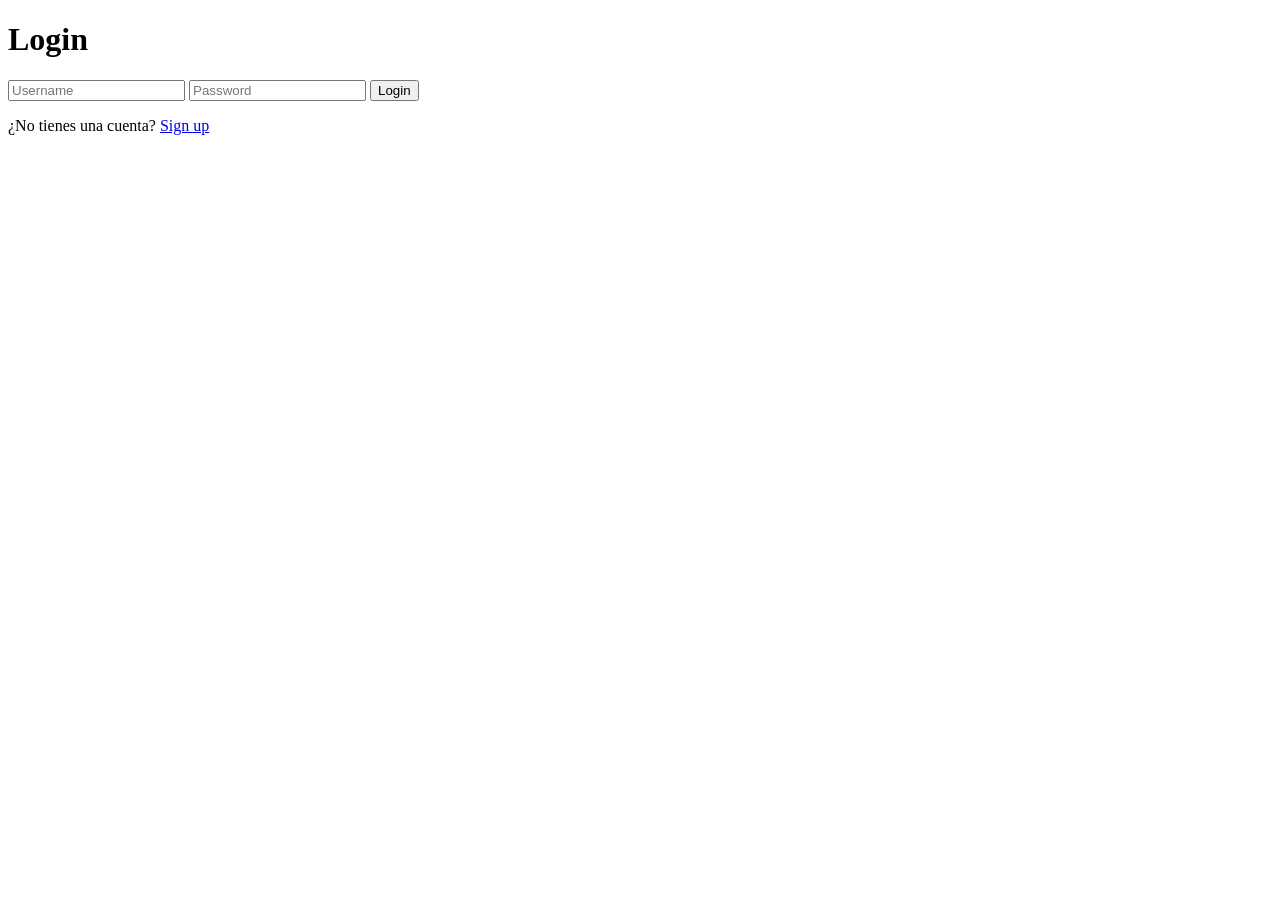
<file: admin/index.html>
<!DOCTYPE html>
<html lang="en">
	<head>
		<meta charset="UTF-8" />
		<meta name="viewport" content="width=device-width, initial-scale=1.0" />
		<link rel="stylesheet" href="./admin.css" />
		<script src="../auth.js"></script>
		<title>WEB APP ISI</title>
	</head>
	<body>
		<div class="admin-container">
			<header class="admin-header shadow-md">
				<div class="admin-header-logo">
					<img src="" class="App-logo" alt="logo" />
				</div>
				<div class="admin-header-toolbar">
					<span class="user-name"></span>
					<div class="user-avatar">
						<img src="" class="App-logo" alt="logo" />
					</div>
				</div>
			</header>
			<aside class="admin-sidebar">
				<ul id="admin-sidebar-menu"></ul>
				<div class="logout-container">
					<button type="button">Logout</button>
				</div>
			</aside>
			<main class="admin-main-container">
				<div class="admin-main-content container py-3">content</div>
				<footer class="admin-footer">
					<p>Admin Footer</p>
				</footer>
			</main>
		</div>

        <script src="./admin.js"></script>
	</body>
</html>
</file>
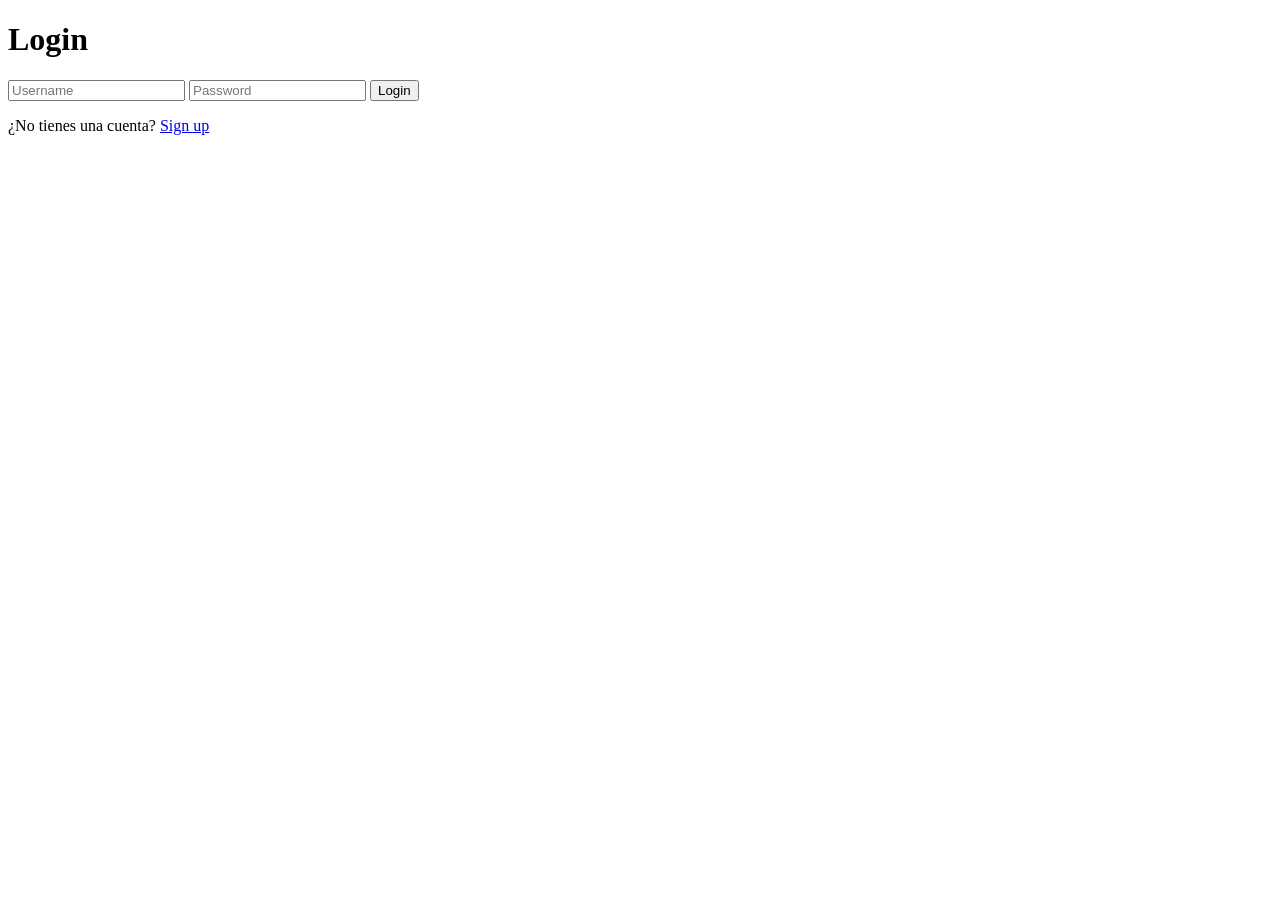
<file: auth/login.html>
<!DOCTYPE html>
<html lang="en">
<head>
    <meta charset="UTF-8">
    <meta name="viewport" content="width=device-width, initial-scale=1.0">
    <title>Document</title>
</head>
<body>
    <h1>Login</h1>
    <form onsubmit="iniciarSesion(event)">
        <input type="text" name="username" placeholder="Username" required>
        <input type="password" name="password" placeholder="Password" required>
        <button type="submit">Login</button>
        <p>¿No tienes una cuenta? <a href="/auth/signup.html">Sign up</a></p>
    </form>
    <script src="./login.js"></script>
</body>
</html>
</file>
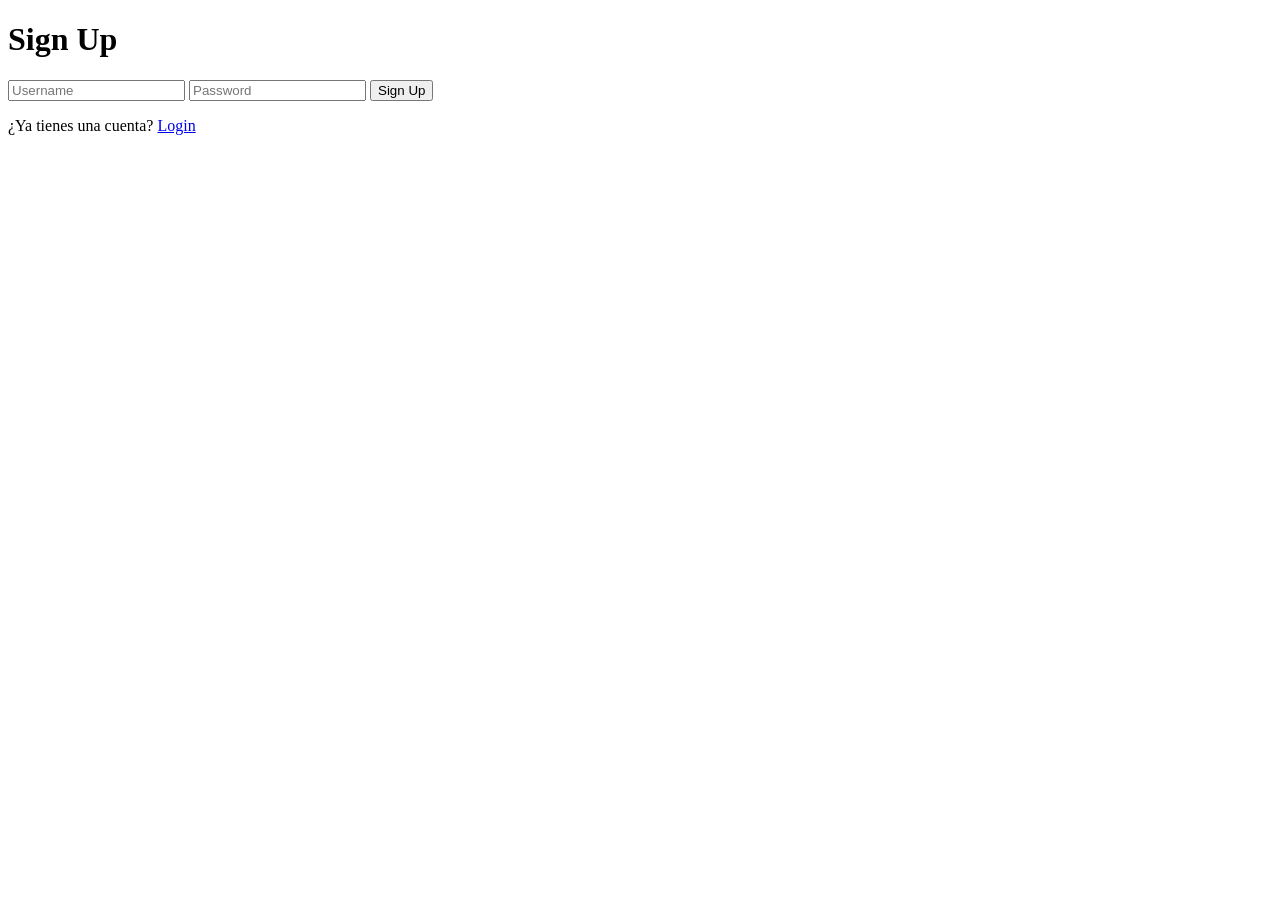
<file: auth/signup.html>
<!DOCTYPE html>
<html lang="en">
<head>
    <meta charset="UTF-8">
    <meta name="viewport" content="width=device-width, initial-scale=1.0">
    <title>Document</title>
</head>
<body>
    <h1>Sign Up</h1>
    <form onsubmit="signup(event)">
        <input type="text" name="username" placeholder="Username" required>
        <input type="password" name="password" placeholder="Password" required>
        <button type="submit">Sign Up</button>
        <p>¿Ya tienes una cuenta? <a href="/auth/login.html">Login</a></p>
    </form>
    <script src="./signup.js"></script>
</body>
</html>
</file>
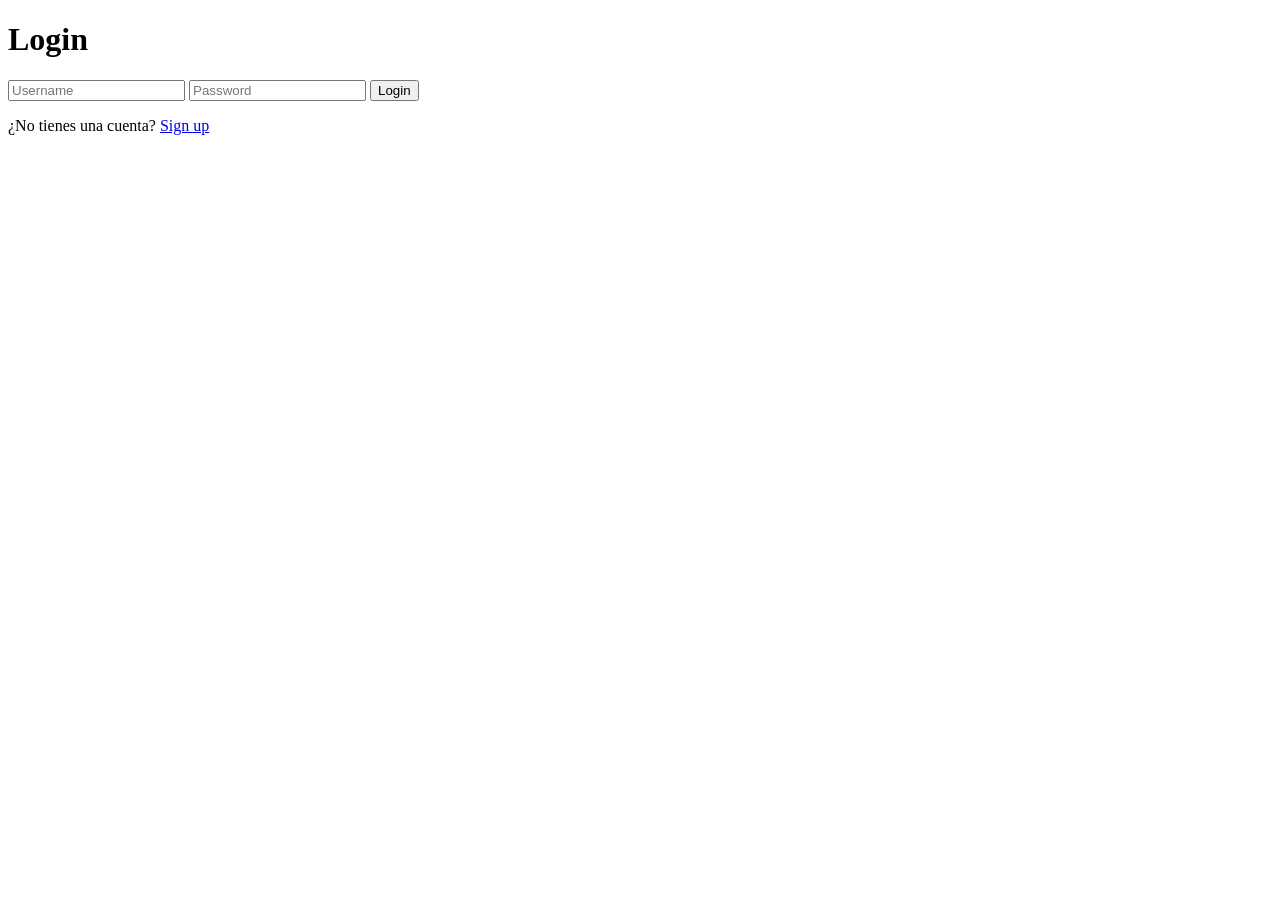
<file: admin/products/edit.html>
<!DOCTYPE html>
<html lang="en">
	<head>
		<meta charset="UTF-8" />
		<meta name="viewport" content="width=device-width, initial-scale=1.0" />
		<link rel="stylesheet" href="../admin.css">
		<script src="../../auth.js"></script>
		<title>Products</title>
	</head>
	<body>
		<div class="admin-container">
			<header class="admin-header shadow-md">
				<div class="admin-header-logo">
					<img src="" class="App-logo" alt="logo" />
				</div>
				<div class="admin-header-toolbar">
					<span class="user-name"></span>
					<div class="user-avatar">
						<img src="" class="App-logo" alt="logo" />
					</div>
				</div>
			</header>
			<aside class="admin-sidebar">
				<ul id="admin-sidebar-menu"></ul>
				<div class="logout-container">
					<button type="button">Logout</button>
				</div>
			</aside>
			<main class="admin-main-container">
				<div class="admin-main-content container py-3">
					Edit Product
				</div>
				<footer class="admin-footer">
					<p>Admin Footer</p>
				</footer>
			</main>
		</div>
		<script src="../admin.js"></script>
	</body>
</html>
</file>
<file: admin/admin.css>
@import url("../index.css");

.admin-container {
	display: grid;
	grid-template-columns: 200px 1fr;
	grid-template-rows: 80px calc(100vh - 80px);
	grid-template-areas: "admin-header		admin-header"
		"admin-sidebar		admin-container";
}

.admin-header {
	grid-area: admin-header;
	display: flex;
	flex-direction: row;
	align-items: center;
	justify-content: space-between;
	background-color: aliceblue;
	padding: 8px 24px;
}

.admin-header .admin-header-logo {
	display: flex;
	height: 60px;
	width: 60px;
	justify-content: center;
	align-items: center;
	overflow: hidden;

	background-color: #303030;
	border-radius: 50%;
}

.admin-header .admin-header-logo img {
	height: fit-content;
}

.admin-header .admin-header-toolbar {
	display: flex;
	flex-direction: row;
	justify-content: center;
	align-items: center;
	gap: 12px;
}

.admin-header .admin-header-toolbar .user-avatar {
	display: flex;
	height: 60px;
	width: 60px;
	justify-content: center;
	align-items: center;
	overflow: hidden;

	background-color: #303030;
	border-radius: 50%;
}

.admin-header .admin-header-toolbar .user-avatar img {
	height: fit-content;
}

.admin-sidebar {
	grid-area: admin-sidebar;
	background-color: antiquewhite;
	width: 100%;

	display: flex;
	flex-direction: column;
	justify-content: space-between;
}

.admin-sidebar ul {
	display: flex;
	flex-direction: column;
	list-style: none;
}

.admin-sidebar ul li {
	display: grid;
}

.admin-sidebar ul li a {
	text-decoration: none;
	padding: 12px;
	color: #000;
	display: flex;
	justify-content: center;
	align-items: center;
	gap: 12px;
}

.admin-sidebar ul li a.active {
	background-color: burlywood;
	color: #fff;
}

.admin-sidebar ul li a:hover {
	background-color: burlywood;
	color: #fff;
}

.admin-sidebar .logout-container button {
	padding: 12px;
	width: 100%;
	border-style: none;
	background-color: burlywood;
	font-weight: 600;
	cursor: pointer;
	display: flex;
	gap: 12px;
	justify-content: center;
	align-items: center;
}

.admin-sidebar .logout-container button:hover {
	background-color: rgb(204, 161, 106);
}

.admin-main-container {
	grid-area: admin-container;

	display: grid;
	grid-template-rows: 1fr 100px;
	grid-template-areas: "admin-content"
		"admin-footer";
	overflow-y: auto;
}

.admin-main-content {
	grid-area: admin-content;
	padding: 24px;
}

.admin-footer {
	grid-area: admin-footer;
	background-color: #c0c0c0;
}
</file>
